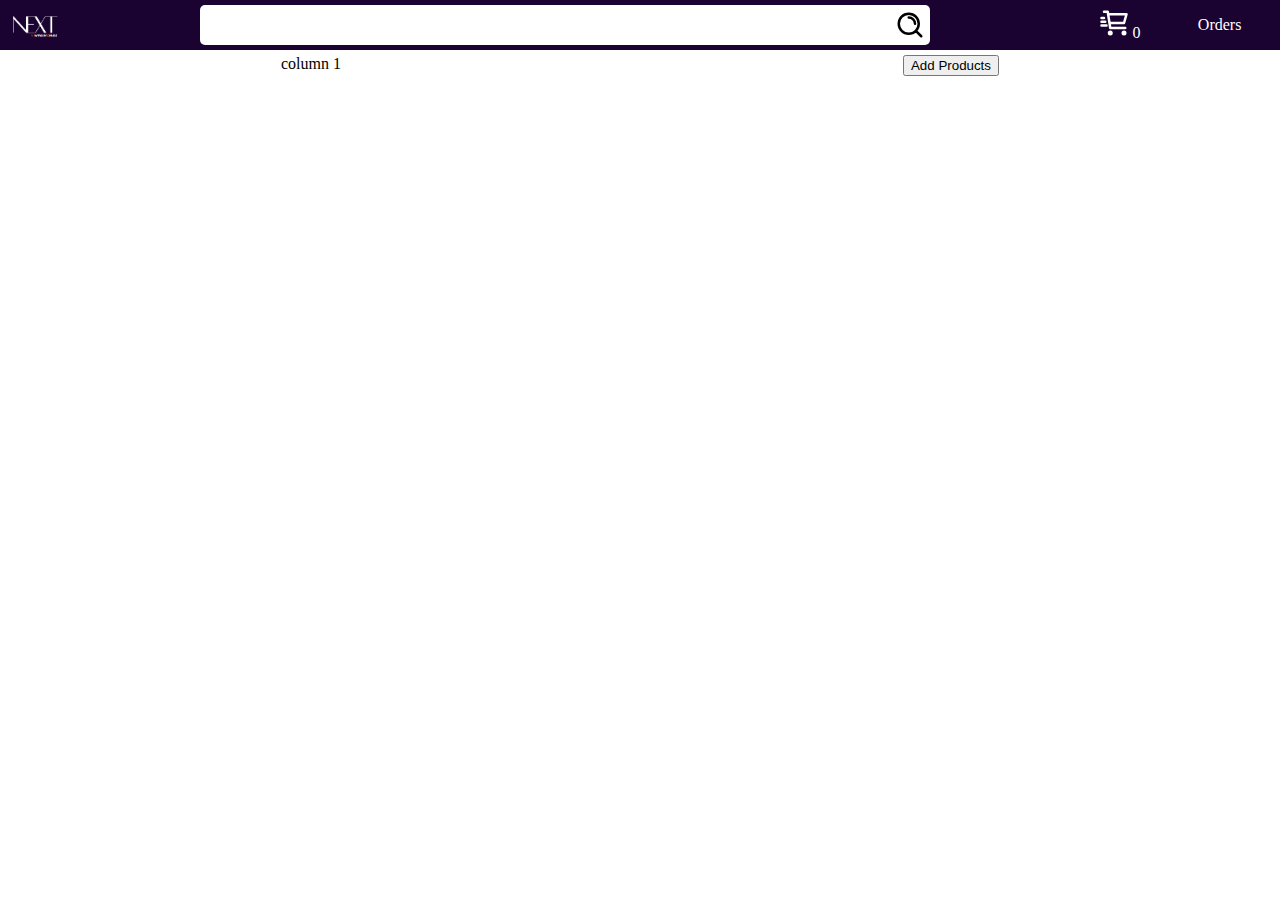
<file: index.html>
<!DOCTYPE html>
<html lang="en">
<head>
    <meta charset="UTF-8">
    <meta name="viewport" content="width=device-width, initial-scale=1.0">
    <title>Ecommerce Site</title>
    <link rel="stylesheet" href="css/Headerstyle.css">
    <link rel="stylesheet" href="css/Productlist.css">
</head>
<body>
  <nav> 
    <div class="header">

      <div class="header-left"><img class="header-logo" src="images/logo.png" alt=""> </div>

      <div class="header-middle"> 
        <input class="header-searchbox"> 
        
        <button class="header-search-button"><img class="header-search-icon" src="images/search-icon.svg" alt="Search"></button>

      </div>

      <div class="header-right">

        <div class="header-cart">
          <img class="headerright-cart-icon" src="images/cart-shopping-fast-svgrepo-com.svg" alt="Cart">
          <span class="header-cart-count">0</span>
        </div> <!-- Close header-cart div -->

        <div class="headerright-orders">Orders</div>

      </div> 
    </div> 
  </nav>

  <div class="dev-container">
    <div class="dev-columnleft">column 1</div>
    <div class="dev-columnright"><button>Add Products</button></div>
  </div>

  <div class="products-container">
  
  
  </div>

  <script src="javascript/amazon.js"></script>
  
</body>
</html>
</file>
<file: css/Headerstyle.css>
* {
    box-sizing: border-box;
}

a {
    cursor: pointer;
}

body {
    padding: 0;
    margin: 0;
}

.header {
    background-color: rgb(26, 3, 48);
    width: 100vw;
    height: 50px;
    display: flex;
    align-items: center;
    justify-content: space-between;
    padding: 0 10px;
}

.header-left {
     max-height: 50px;
}

.header-logo {
    height: 50px;
}

.header-middle {
    flex-grow: 1;
    display: flex;
    align-items: center;
    padding: 0 10px;
    width: 70vw;
    justify-content: center;
}

.header-searchbox {
    height: 40px;
    width: 100%;
    max-width: 700px;
    border: none;
    border-radius: 5px;
}

.header-search-button {
    width: 40px;
    height: 40px;
    border: none;
    border-radius: 5px;
    background-color: rgb(255, 255, 255);
    color: white;
    display: flex;
    align-items: center;
    justify-content: center;
    margin-left: -10px;
}

.header-search-icon {
    width: 30px;
    height: 30px;
}

.header-right {
    width: 30%;
    display: flex;
    align-items: center;
    justify-content: space-around;
    max-width: 200px;
}

.headerright-cart-icon {
    filter: invert(100%) sepia(0%) saturate(0%) hue-rotate(0deg) brightness(100%) contrast(100%);
    width: 30px;
    height: 30px;
    color: white;
}

.header-cart-count {
    color: white;
}

.headerright-orders {
    color: white;
}

.dev-container {
    display: flex;
    justify-content: space-around;
    width: 100vw;
    margin: 5px 0;
}
</file>
<file: css/Productlist.css>
.products-container {


    display: grid;
    grid-template-columns: repeat(auto-fill, minmax(200px, 1fr));
    grid-gap: 20px;
    margin: 5px;

}
.product {

    border-style: solid;
    border-width: 2px;
    padding: 10px;

}

.product-image {
    width: 100%;
    height: 200px;
}
</file>
